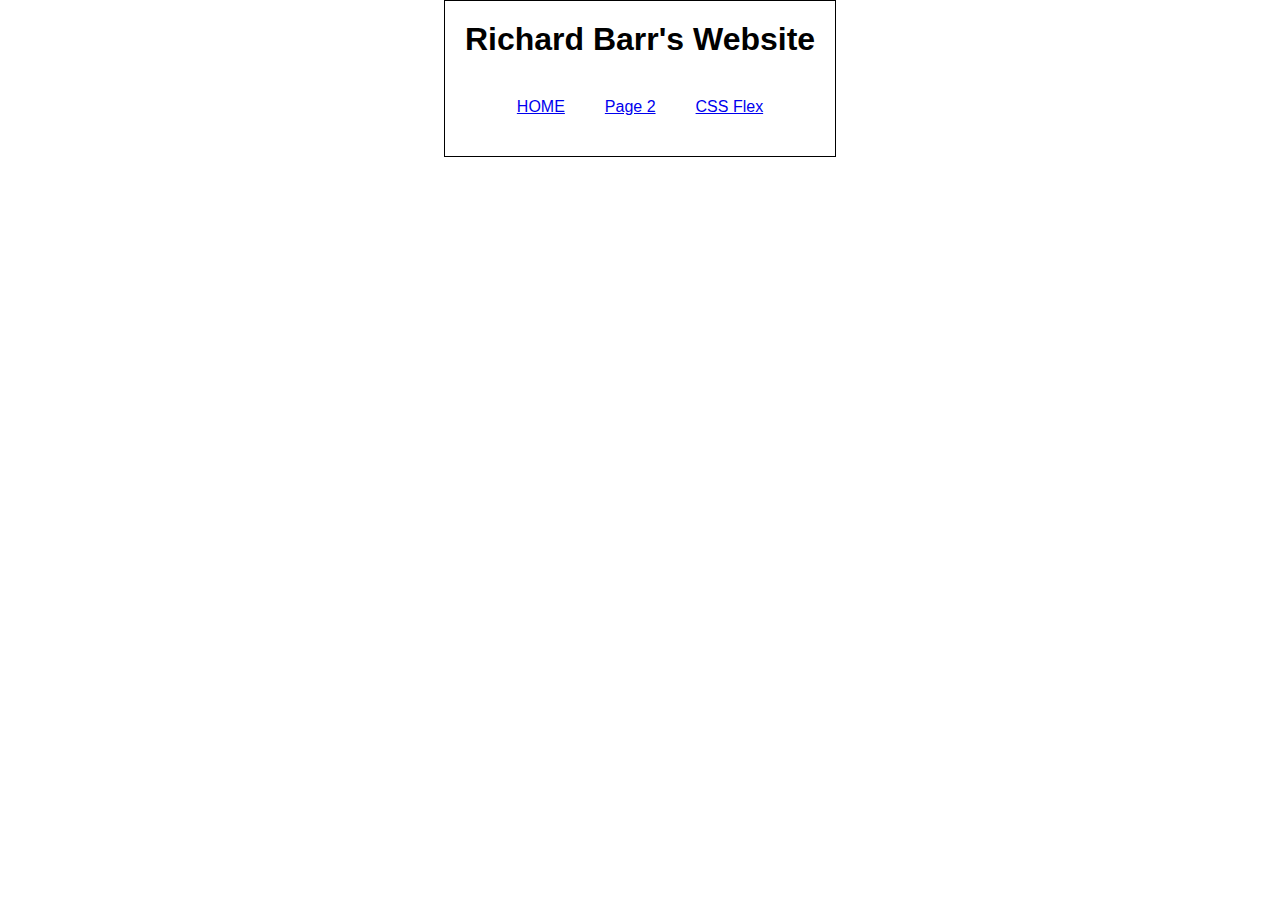
<file: index.html>
<!DOCTYPE html>
<html lang="en">

<head>
    <meta charset="UTF-8">
    <meta http-equiv="X-UA-Compatible" content="IE=edge">
    <meta name="viewport" content="width=device-width, initial-scale=1.0">
    <title>Richard Barr</title>
    <link rel="stylesheet" href="styles/default.css">
</head>

<body>
    <div id="header-container"></div>

    <p></p>

</body>
<script src="scripts/main.js"></script>

</html>
</file>
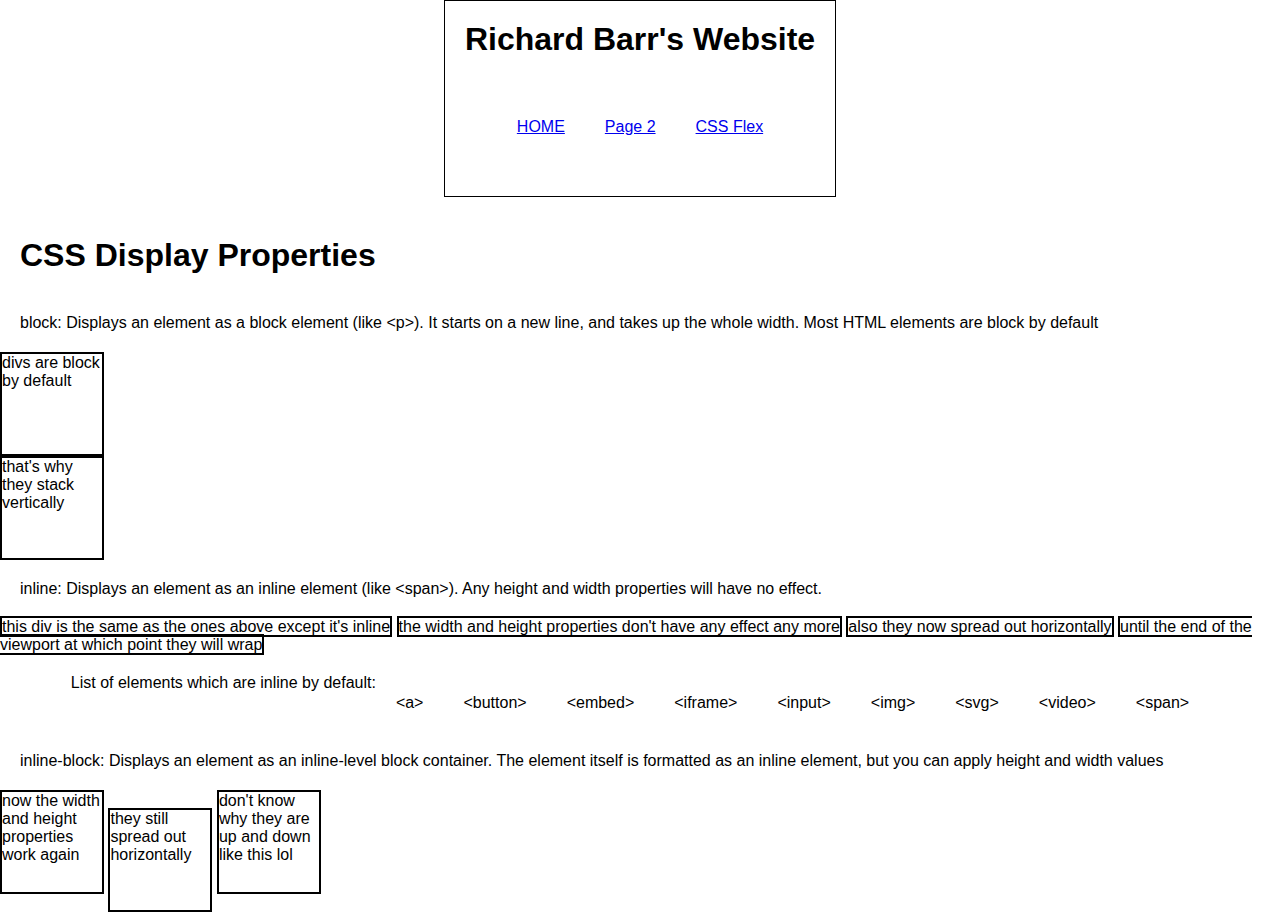
<file: css-display.html>
<!DOCTYPE html>
<html>

<head>
  <meta charset="UTF-8">
  <title>CSS Display Demo</title>
  <link rel="stylesheet" href="styles/default.css">
  <link rel="stylesheet" href="styles/css-display.css">
</head>

<body>
  <div id="header-container"></div>

  <h1>CSS Display Properties</h1>
  <p>block:	Displays an element as a block element (like &ltp&gt). It starts on a new line, and takes up the whole width. Most HTML elements are block by default</p>
  <div class="box">divs are block by default</div>
  <div class="box">that's why they stack vertically</div>
  <p>inline:	Displays an element as an inline element (like &ltspan&gt). Any height and width properties will have no effect. </p>
  <div class="box inline">this div is the same as the ones above except it's inline</div>
  <div class="box inline">the width and height properties don't have any effect any more</div>
  <div class="box inline">also they now spread out horizontally</div>
  <div class="box inline">until the end of the viewport at which point they will wrap</div>

  <ul>List of elements which are inline by default: 
    <li>&lta&gt</li>
    <li>&ltbutton&gt</li>
    <li>&ltembed&gt</li>
    <li>&ltiframe&gt</li>
    <li>&ltinput&gt</li>
    <li>&ltimg&gt</li>
    <li>&ltsvg&gt</li>
    <li>&ltvideo&gt</li>
    <li>&ltspan&gt</li>
    
  </ul>

  <p>inline-block:	Displays an element as an inline-level block container. The element itself is formatted as an inline element, but you can apply height and width values</p>

  <div class="box inline-block">now the width and height properties work again</div>
  <div class="box inline-block">they still spread out horizontally</div>
  <div class="box inline-block">don't know why they are up and down like this lol</div>
</body>
<script src="scripts/main.js"></script>

</html>
</file>
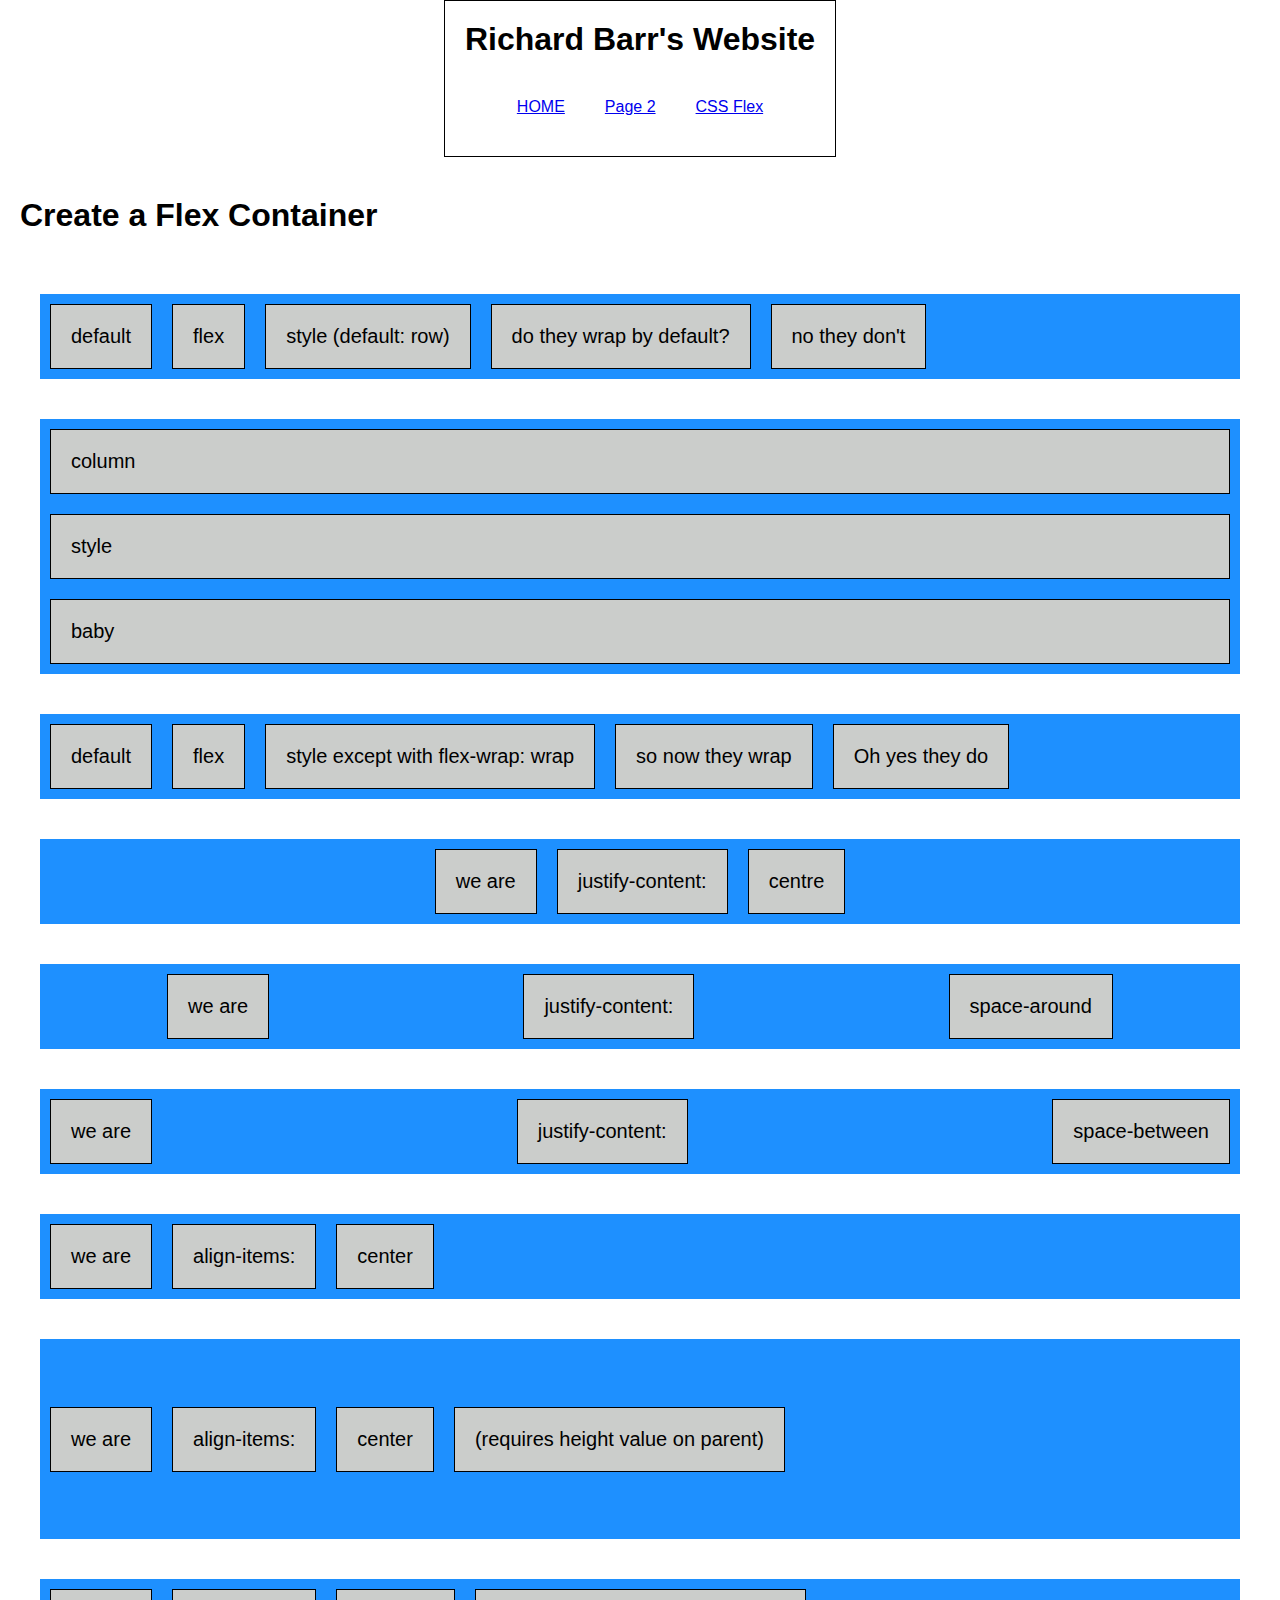
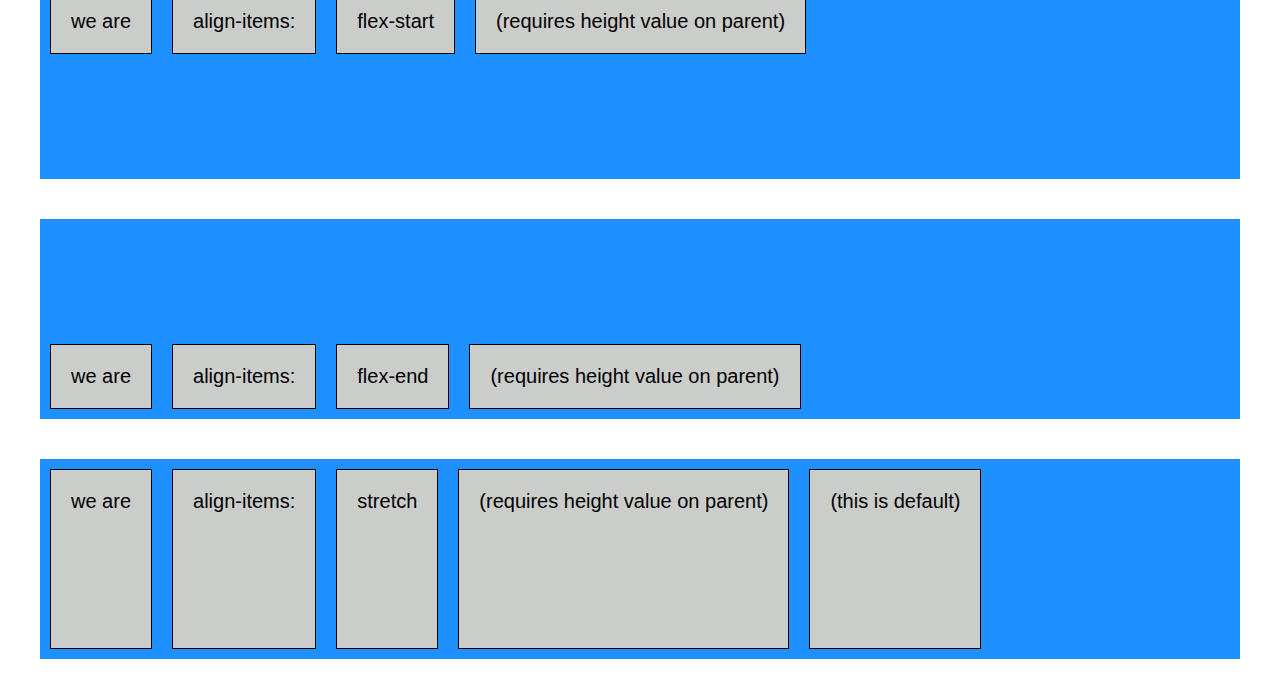
<file: css-flex.html>
<!DOCTYPE html>
<html lang="en">

<head>
    <meta charset="UTF-8">
    <meta http-equiv="X-UA-Compatible" content="IE=edge">
    <meta name="viewport" content="width=device-width, initial-scale=1.0">
    <title>CSS Flexbox</title>
    <link rel="stylesheet" href="styles/default.css">
    <link rel="stylesheet" href="styles/css-flex.css">
</head>

<body>
    <div id="header-container"></div>

    <h1>Create a Flex Container</h1>

    <div class="flex-container">
        <div class="flex-child">default</div>
        <div class="flex-child">flex</div>
        <div class="flex-child">style (default: row)</div>
        <div class="flex-child">do they wrap by default?</div>
        <div class="flex-child">no they don't</div>
    </div>

    <div class="flex-container column">
        <div class="flex-child">column</div>
        <div class="flex-child">style</div>
        <div class="flex-child">baby</div>
    </div>

    <div class="flex-container wrap">
        <div class="flex-child">default</div>
        <div class="flex-child">flex</div>
        <div class="flex-child">style except with flex-wrap: wrap</div>
        <div class="flex-child">so now they wrap</div>
        <div class="flex-child">Oh yes they do</div>
    </div>

    <div class="flex-container justify-center">
        <div class="flex-child">we are</div>
        <div class="flex-child">justify-content:</div>
        <div class="flex-child">centre</div>
    </div>

    <div class="flex-container justify-space-around">
        <div class="flex-child">we are</div>
        <div class="flex-child">justify-content:</div>
        <div class="flex-child">space-around</div>
    </div>
    
    <div class="flex-container justify-space-between">
        <div class="flex-child">we are</div>
        <div class="flex-child">justify-content:</div>
        <div class="flex-child">space-between</div>
    </div>

    <div class="flex-container align-center">
        <div class="flex-child">we are</div>
        <div class="flex-child">align-items:</div>
        <div class="flex-child">center</div>
    </div>

    <div class="flex-container height align-center">
        <div class="flex-child">we are</div>
        <div class="flex-child">align-items:</div>
        <div class="flex-child">center</div>
        <div class="flex-child">(requires height value on parent)</div>
    </div>
    
        <div class="flex-container height align-flex-start">
            <div class="flex-child">we are</div>
            <div class="flex-child">align-items:</div>
            <div class="flex-child">flex-start</div>
            <div class="flex-child">(requires height value on parent)</div>
        </div>

    <div class="flex-container height align-flex-end">
        <div class="flex-child">we are</div>
        <div class="flex-child">align-items:</div>
        <div class="flex-child">flex-end</div>
        <div class="flex-child">(requires height value on parent)</div>
    </div>

    <div class="flex-container height align-stretch">
        <div class="flex-child">we are</div>
        <div class="flex-child">align-items:</div>
        <div class="flex-child">stretch</div>
        <div class="flex-child">(requires height value on parent)</div>
        <div class="flex-child">(this is default)</div>
    </div>


</body>
<script src="scripts/main.js"></script>

</html>
</file>
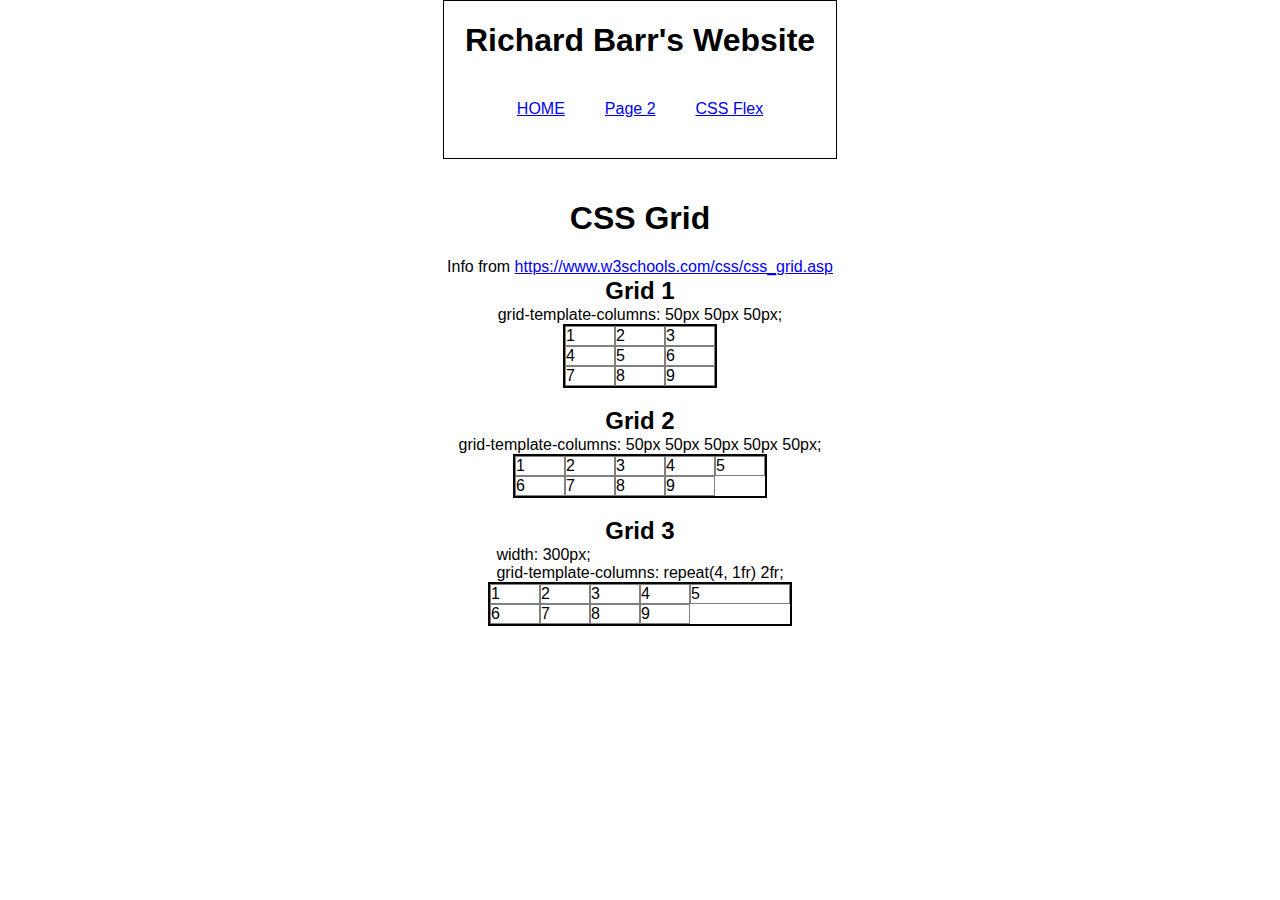
<file: css-grid.html>
<!DOCTYPE html>
<html>

<head>
  <meta charset="UTF-8">
  <title>CSS position Property</title>
  <link rel="stylesheet" href="styles/default.css">
  <link rel="stylesheet" href="styles/css-grid.css">
</head>

<body>
  <div id="header-container"></div>
  <div class="wide-container">
    <h1>CSS Grid</h1>
    <p>Info from <a href="https://www.w3schools.com/css/css_grid.asp">https://www.w3schools.com/css/css_grid.asp</a></p>
      <h2>Grid 1</h2>
      grid-template-columns: 50px 50px 50px;
    <div class="grid-container" id="grid-1">
      <div class="grid-item">1</div>
      <div class="grid-item">2</div>
      <div class="grid-item">3</div>
      <div class="grid-item">4</div>
      <div class="grid-item">5</div>
      <div class="grid-item">6</div>
      <div class="grid-item">7</div>
      <div class="grid-item">8</div>
      <div class="grid-item">9</div>
    </div>
    <br>
      <h2>Grid 2</h2>
      grid-template-columns: 50px 50px 50px 50px 50px;
    <div class="grid-container" id="grid-2">
      <div class="grid-item">1</div>
      <div class="grid-item">2</div>
      <div class="grid-item">3</div>
      <div class="grid-item">4</div>
      <div class="grid-item">5</div>
      <div class="grid-item">6</div>
      <div class="grid-item">7</div>
      <div class="grid-item">8</div>
      <div class="grid-item">9</div>
    </div>
    <br>
      <h2>Grid 3</h2>
      width: 300px; <br>
      grid-template-columns: repeat(4, 1fr) 2fr;
    <div class="grid-container" id="grid-3">
      <div class="grid-item">1</div>
      <div class="grid-item">2</div>
      <div class="grid-item">3</div>
      <div class="grid-item">4</div>
      <div class="grid-item">5</div>
      <div class="grid-item">6</div>
      <div class="grid-item">7</div>
      <div class="grid-item">8</div>
      <div class="grid-item">9</div>
    </div>
  </div>
</body>
<script src="scripts/main.js"></script>

</html>
</file>
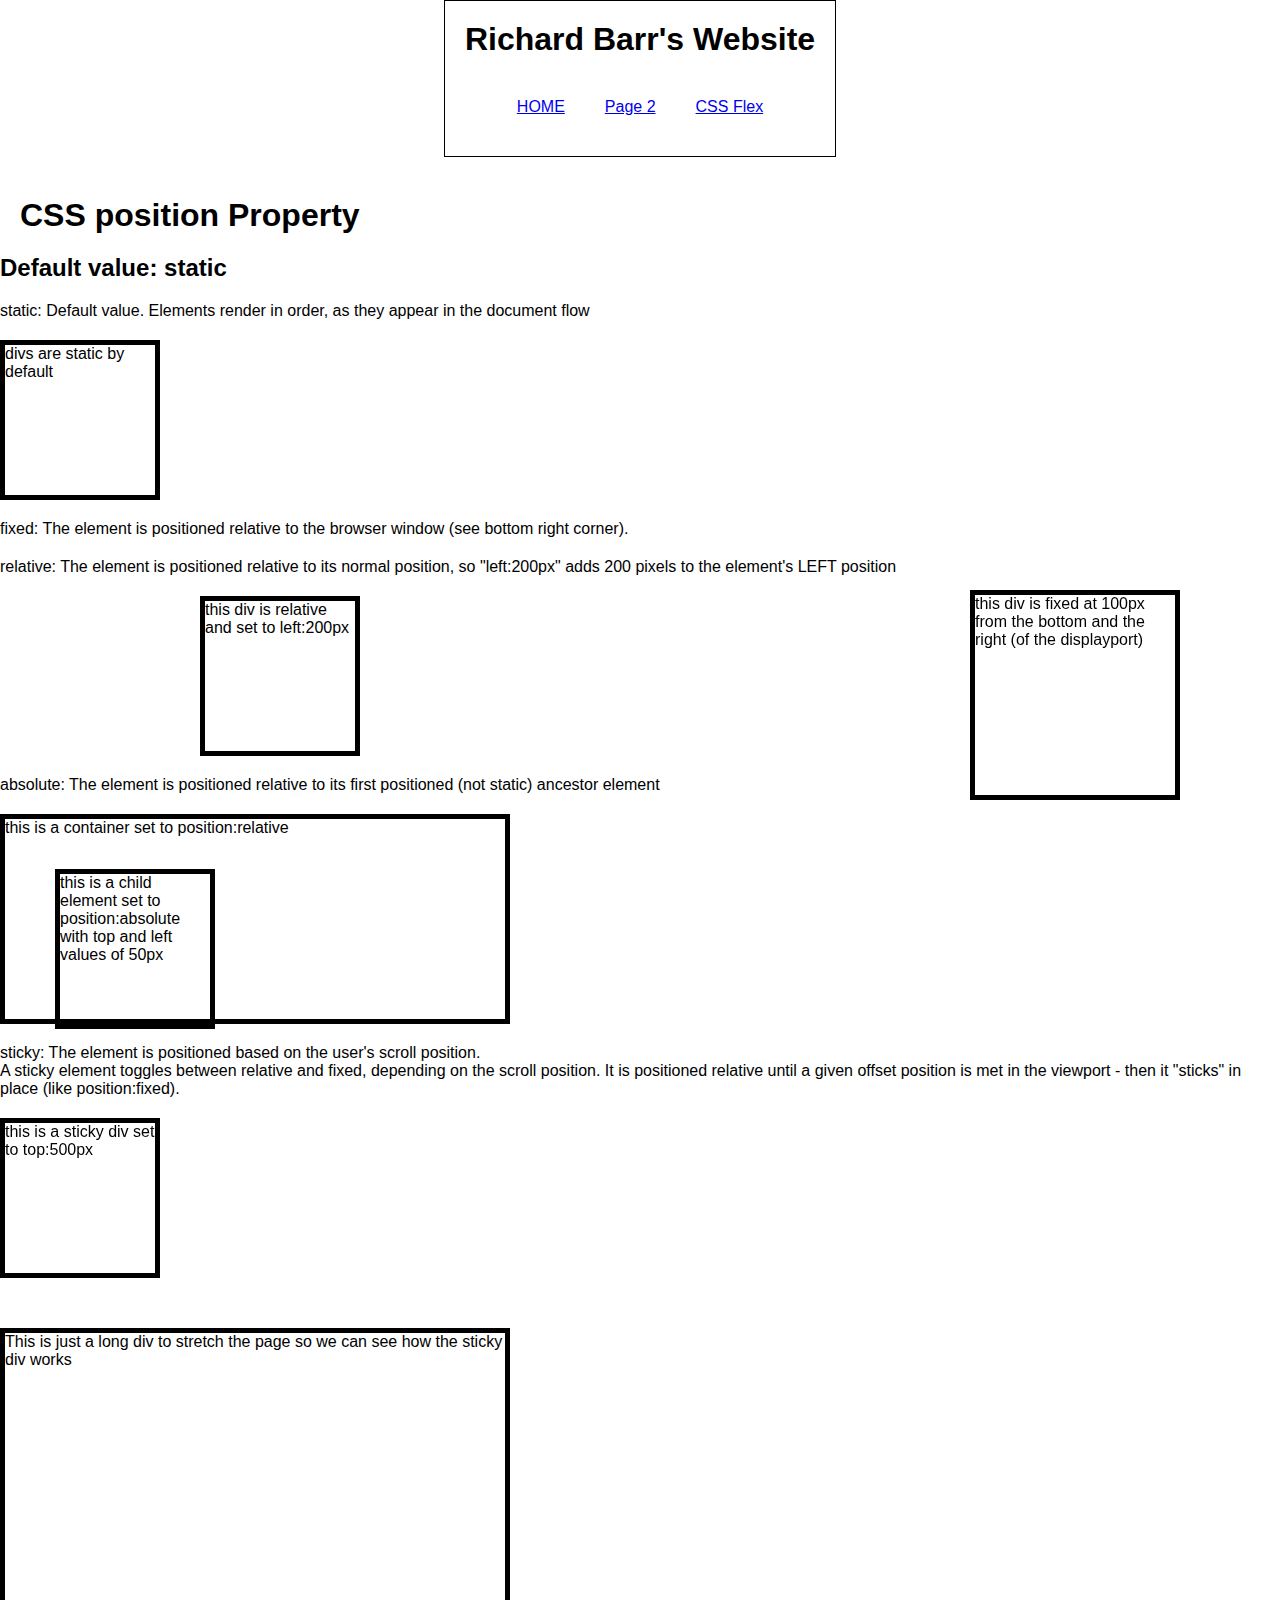
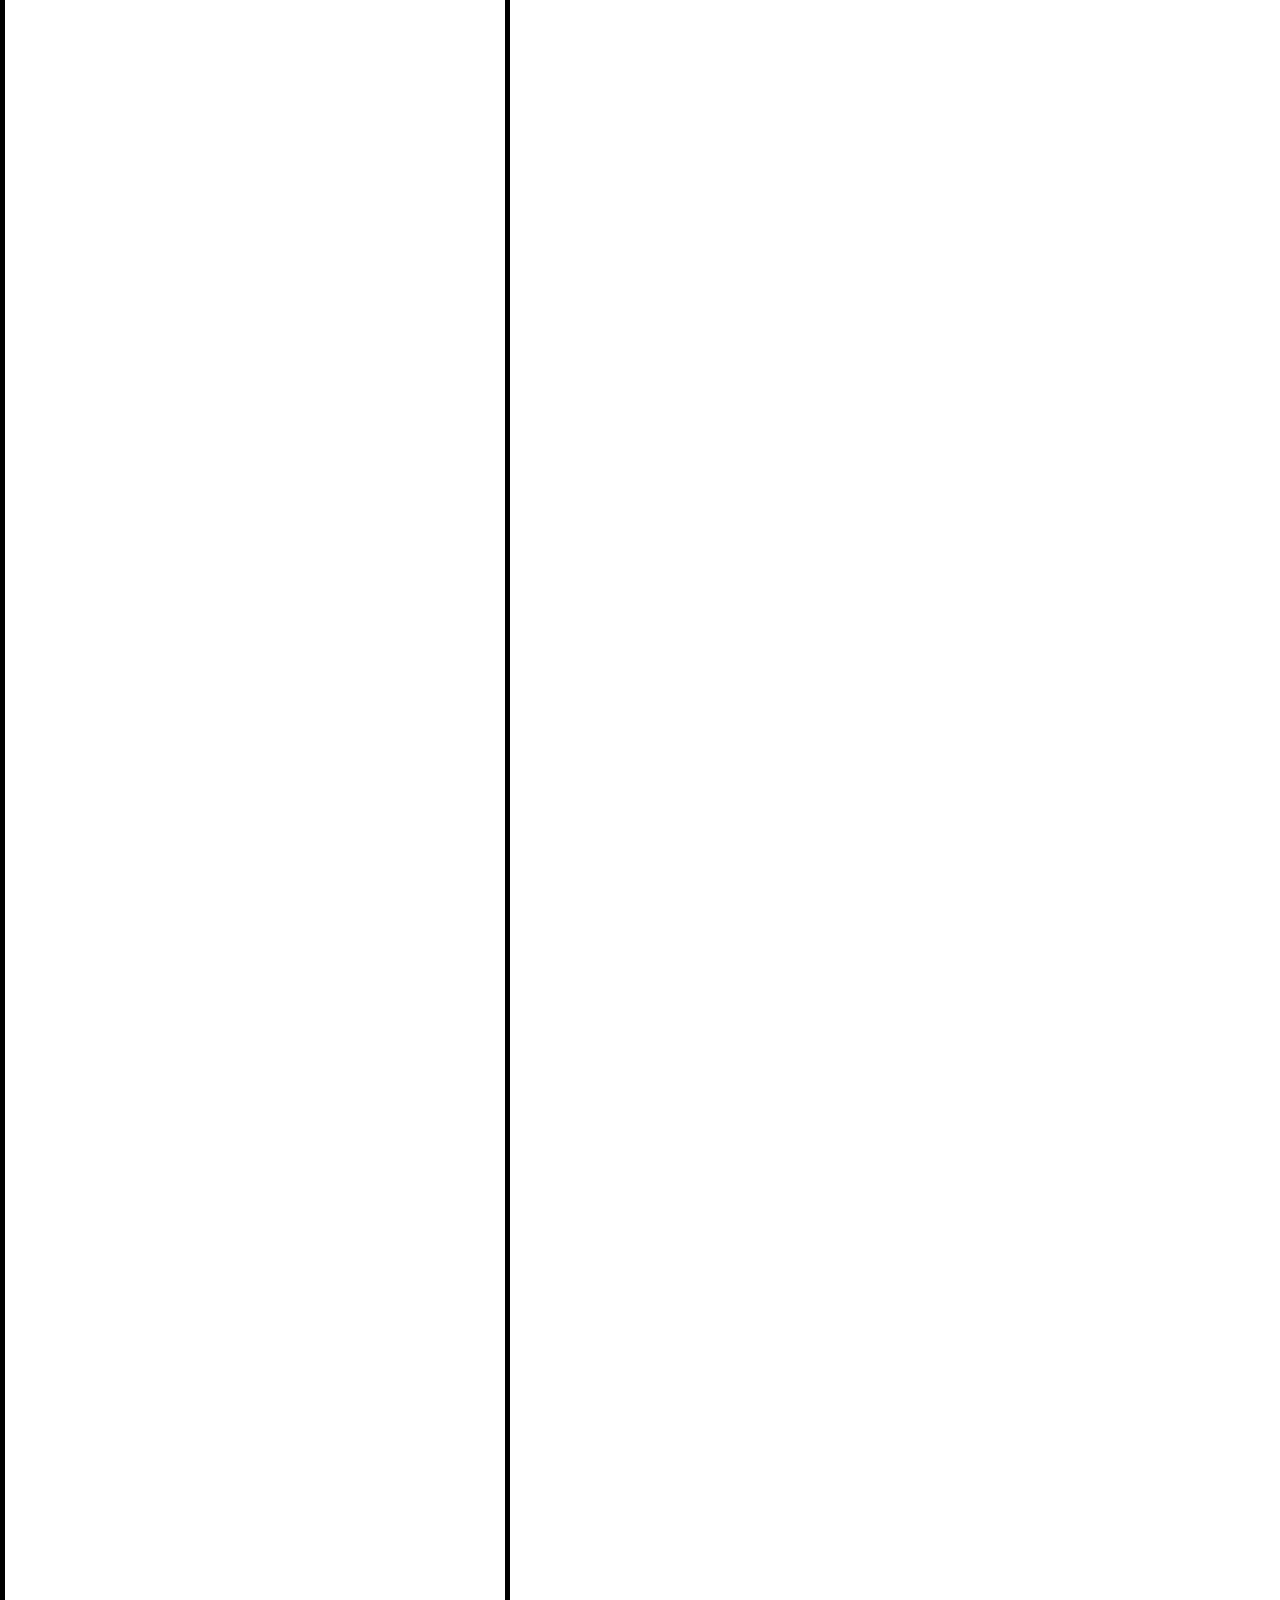
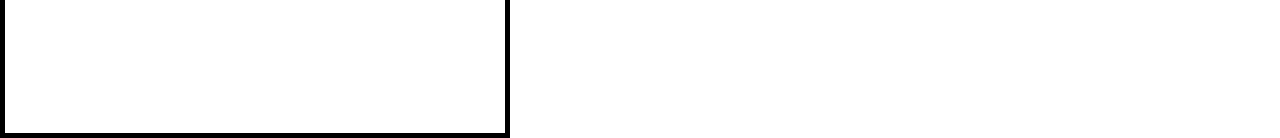
<file: css-position.html>
<!DOCTYPE html>
<html>

<head>
  <meta charset="UTF-8">
  <title>CSS position Property</title>
  <link rel="stylesheet" href="styles/default.css">
  <link rel="stylesheet" href="styles/css-position.css">
</head>

<body>
  <div id="header-container"></div>

  <h1>CSS position Property</h1>
  <h2>Default value: static</h2>
  
  <p>static: Default value. Elements render in order, as they appear in the document flow</p>
  <div class="box">divs are static by default</div>
  
  <p>fixed:	The element is positioned relative to the browser window &#40see bottom right corner&#41.</p>
  <div class="box fixed">this div is fixed at 100px from the bottom and the right &#40;of the displayport&#41;</div>
  
  <p>relative:	The element is positioned relative to its normal position, so "left:200px" adds 200 pixels to the element's LEFT position</p>
  <div class="box relative">this div is relative and set to left:200px</div>
  
  <p>absolute:	The element is positioned relative to its first positioned (not static) ancestor element</p>
  <div class="container-relative">this is a container set to position:relative 
    <div class="box absolute">this is a child element set to position:absolute with top and left values of 50px</div>
  </div>
  
  <p>sticky:	The element is positioned based on the user's scroll position. 
      <br>  A sticky element toggles between relative and fixed, depending on the scroll position. It is positioned relative until a given offset position is met in the viewport - then it "sticks" in place (like position:fixed).
    <br>
  </p>
  <div class="box sticky">this is a sticky div set to top:500px</div>
  </div>
  
<div class="long">
  This is just a long div to stretch the page so we can see how the sticky div works
</div>

</body>
<script src="scripts/main.js"></script>
</html>
</file>
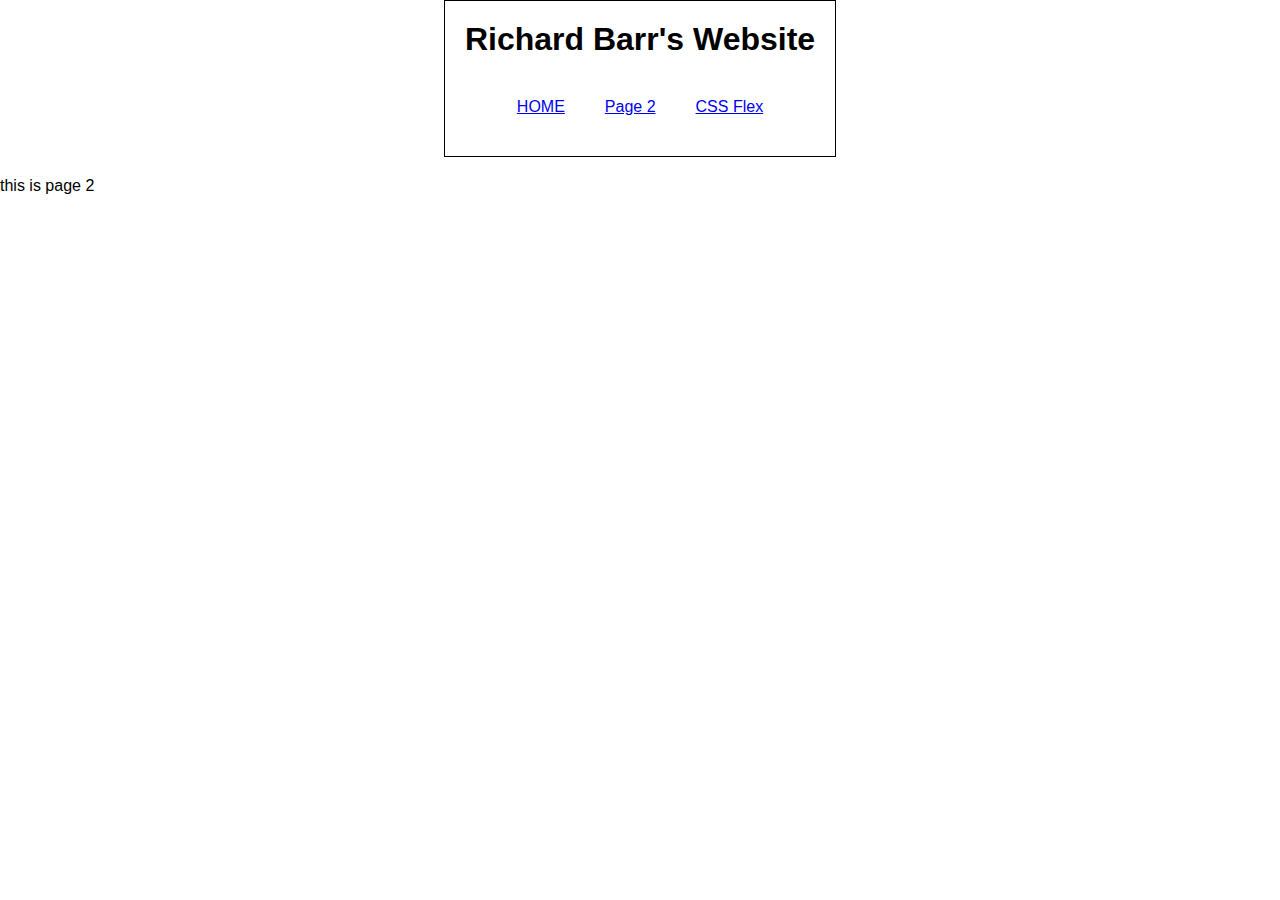
<file: page-2.html>
<!DOCTYPE html>
<html lang="en">
<head>
    <meta charset="UTF-8">
    <meta http-equiv="X-UA-Compatible" content="IE=edge">
    <meta name="viewport" content="width=device-width, initial-scale=1.0">
    <title>Page 2</title>
    <link rel="stylesheet" href="styles/default.css">
</head>
<body>
    <div id="header-container"></div>
    this is page 2
</body>
<script src="scripts/main.js"></script>
</html>
</file>
<file: styles/default.css>
* {
    margin: 0;
    padding: 0;
}

body {

    font-family:'Lucida Sans', 'Lucida Sans Regular', 'Lucida Grande', 'Lucida Sans Unicode', Geneva, Verdana, sans-serif;
}

#header-container {
    display: flex;
    flex-direction: column;
    align-items: center;
}

#header {
    max-width: 1000px;
    border: 1px solid black;
    padding: 0 0 20px 0;
    margin: 0 0 20px 0;
}

h1 {
    padding: 20px
}

ul {
    display: flex;
    justify-content: center;
}

li {
    padding: 20px;
    list-style-type: none;
}
</file>
<file: styles/css-display.css>
* {
    margin: 0;
    padding: 0;
}

body {
    margin: 0;
    padding: 0;
}

p {
    margin: 20px
}

ul {
    list-style-type: circle;
    margin: 20px;
}

.box {
    width: 100px;
    height: 100px;
    border: 2px solid black;
}

.inline {
    display: inline;
}

.inline-block {
    display: inline-block;
}
</file>
<file: styles/css-flex.css>
* {
    margin: 0;
    padding: 0;
}

.flex-container {
    background-color: DodgerBlue;
    display: flex;
    margin: 40px;
}

.height {
    height: 200px;
}

.flex-child {
    background-color: hsla(120, 1%, 80%, 1);
    border: 1px solid black;
    margin: 10px;
    padding: 20px;
    font-size: 20px;
}

.column {
    flex-direction: column;
}

.wrap {
    flex-wrap: wrap;
}

.justify-center {
    justify-content: center;
}

.justify-space-around {
    justify-content: space-around;
}

.justify-space-between {
    justify-content: space-between;
}

.align-center {
    align-items: center;
}

.align-flex-start {
    align-items: flex-start;
}

.align-flex-end {
    align-items: flex-end;
}

.align-stretch {
    align-items: stretch;
}
</file>
<file: styles/css-grid.css>
h1, h2 {
    margin: 1px;
}

.wide-container {
    width: 100vw;
    display: flex;
    flex-direction: column;
    align-items: center;
}

.grid-container {
    display: grid;
    border: 2px solid black;
}

.grid-item {
    border: 1px solid grey;
}

#grid-1 {
    grid-template-columns: 50px 50px 50px;
}

#grid-2 {
    grid-template-columns: 50px 50px 50px 50px 50px;
}

#grid-3 {
    width: 300px;
    grid-template-columns: repeat(4, 1fr) 2fr;
}
</file>
<file: styles/css-position.css>
* {
    margin: 0;
    padding: 0;
}

p {
    margin: 20px 20px 20px 0px;
}

.container-relative {
    position: relative;
    height: 200px;
    width: 500px;
    border: 5px solid black;
}

.box {
    height: 150px;
    width: 150px;
    border: 5px solid black;
}

.static {
    position: static;
}

.relative {
    position: relative;
    left: 200px;
}

.absolute {
    position: absolute;
    top: 50px;
    left: 50px;
}

.fixed {
    position: fixed;
    right: 100px;
    bottom: 100px;
    width: 200px;
    height: 200px;
}

.sticky {
    position: sticky;
    top: 500px;
}

.long {
    height: 2000px;
    width: 500px;
    border: 5px solid black;
    margin: 50px 0px 0px 0px;
  }
</file>
